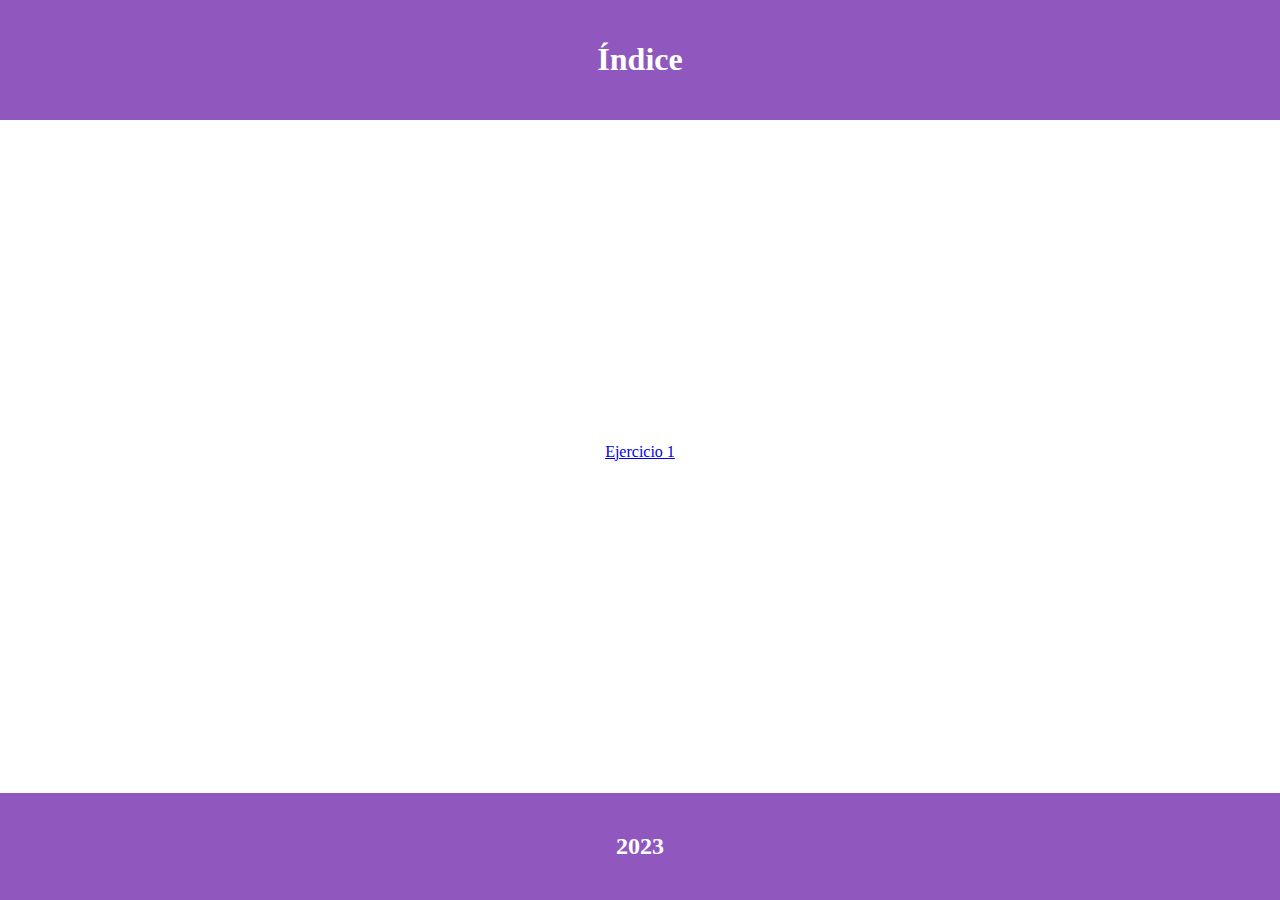
<file: index.html>
<!DOCTYPE html>
<html lang="en">
<head>
    <meta charset="UTF-8">
    <meta name="viewport" content="width=device-width, initial-scale=1.0">
    <title>Índice</title>
    <style>
        body {
          display: flex;
          flex-direction: column;
          align-items: center;
          justify-content: space-between;
          min-height: 100vh;
          margin: 0;
          padding: 0;
          background-color: white;
        }
  
        ol {
          margin-left: 0;
          padding-left: 0;
          list-style: none;
        }
  
        li {
          margin-bottom: 10px;
        }
  
        header {
          background-color: #9058be;
          padding: 20px;
          text-align: center;
          width: 100%;
          color: white;
        }
  
        footer {
          background-color: #9058be;
          padding: 20px;
          text-align: center;
          width: 100%;
          color: white;
        }
      </style>
  </head>
    <body>
        <header>
            <h1>Índice</h1>
          </header>
      <ol>
        <li><a href="Ejercicio1/Frontend/login.html">Ejercicio 1</a></li>
      </ol>
  
      <footer>
        <h2>2023</h2>
      </footer>
    </body>
</html>
</file>
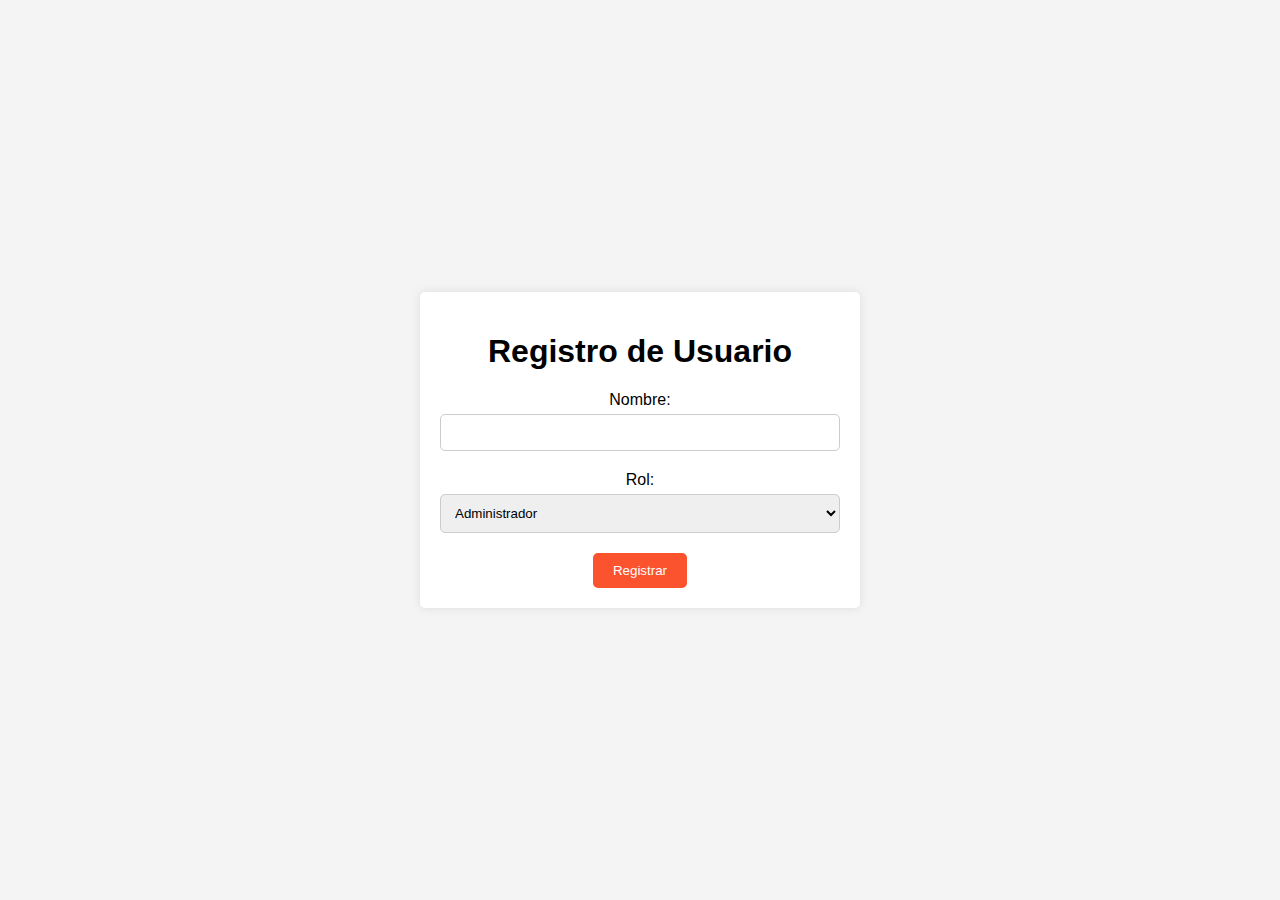
<file: Ejercicio1/Frontend/login.html>
<!DOCTYPE html>
<html lang="es">
<head>
    <meta charset="UTF-8">
    <meta name="viewport" content="width=device-width, initial-scale=1.0">
    <title>Registro de Usuario</title>
    <link rel="stylesheet" type="text/css" href="Estilos/login.css">
</head>
<body>
    <div class="container">
        <h1>Registro de Usuario</h1>
        <form action="../Backend/registro.php" method="post">
            <div class="form-group">
                <label for="nombre">Nombre:</label>
                <input type="text" id="nombre" name="nombre" required>
            </div>
            <div class="form-group">
                <label for="rol">Rol:</label>
                <select id="rol" name="rol">
                    <option value="administrador">Administrador</option>
                    <option value="usuario_estandar">Usuario Estándar</option>
                </select>
            </div>
            <input type="submit" value="Registrar" class="btn">
        </form>
    </div>
</body>
</html>
</file>
<file: Ejercicio1/Frontend/Estilos/login.css>
body {
    font-family: Arial, sans-serif;
    background-color: #f4f4f4;
    margin: 0;
    padding: 0;
    display: flex;
    justify-content: center;
    align-items: center;
    height: 100vh;
}

.container {
    background-color: #fff;
    padding: 20px;
    border-radius: 5px;
    box-shadow: 0 0 10px rgba(0, 0, 0, 0.1);
    text-align: center;
    width: 400px;
    margin: auto;
}

.form-group {
    margin-bottom: 20px;
}

label {
    display: block;
    margin-bottom: 5px;
}

input[type="text"],
select {
    width: 100%;
    padding: 10px;
    border: 1px solid #ccc;
    border-radius: 5px;
    box-sizing: border-box;
}

.btn {
    background-color: #FC532F;
    color: #fff;
    padding: 10px 20px;
    border: none;
    border-radius: 5px;
    cursor: pointer;
    transition: background-color 0.3s;
}

.btn:hover {
    background-color: #FC532F;
}
</file>
